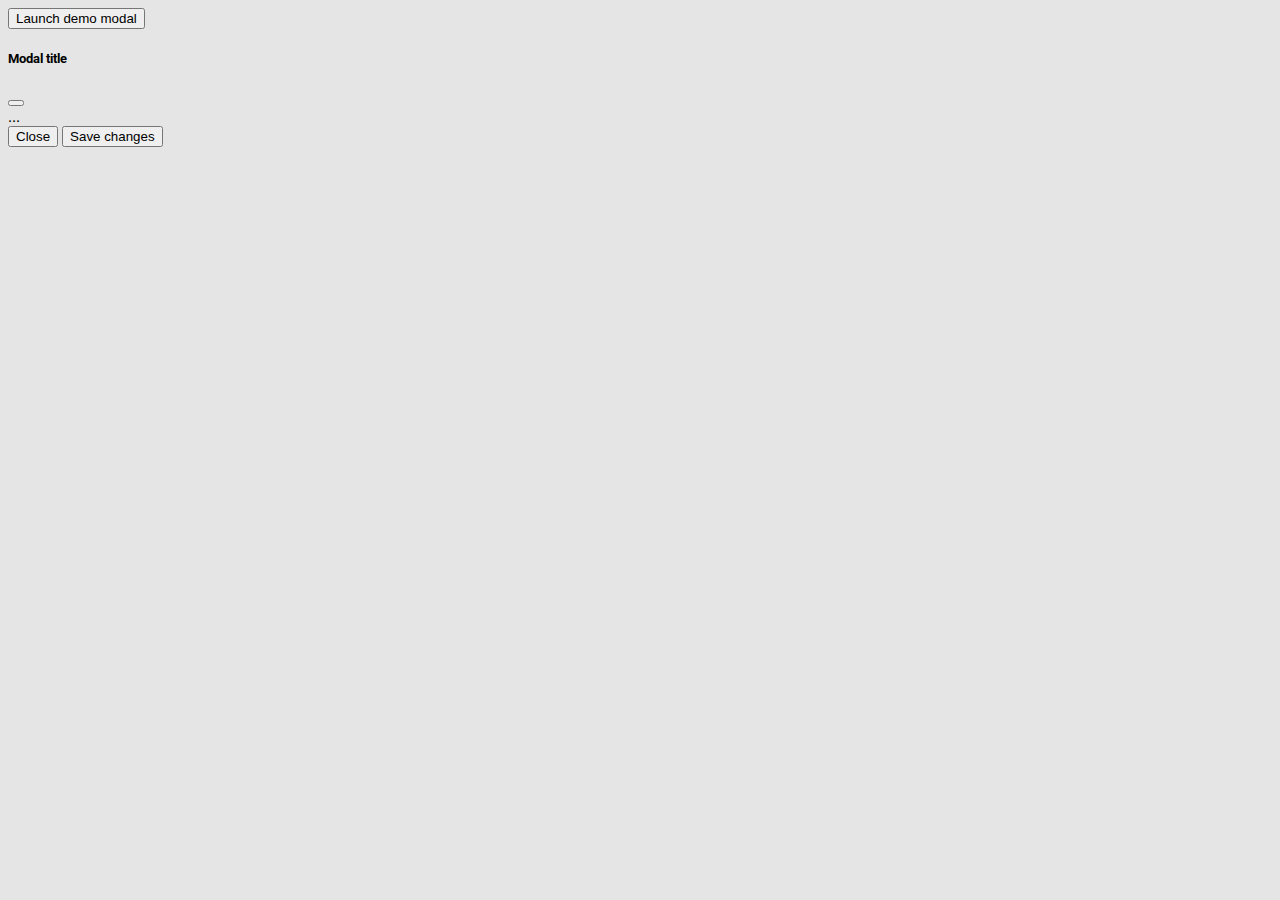
<file: practice.html>
<!DOCTYPE html>
<html lang="en">
  <head>
    <meta charset="UTF-8" />
    <meta http-equiv="X-UA-Compatible" content="IE=edge" />
    <meta name="viewport" content="width=device-width, initial-scale=1.0" />
    <title>Honda CBR</title>
    <!--Bootstarp CSS only -->
    <link
      href="https://cdn.jsdelivr.net/npm/bootstrap@5.0.2/dist/css/bootstrap.min.css"
      rel="stylesheet"
      integrity="sha384-EVSTQN3/azprG1Anm3QDgpJLIm9Nao0Yz1ztcQTwFspd3yD65VohhpuuCOmLASjC"
      crossorigin="anonymous"
    />
    <!-- External CSS Link -->
    <link rel="stylesheet" href="style.css" />
    <!-- Google font Link -->
    <link rel="preconnect" href="https://fonts.googleapis.com" />
    <link rel="preconnect" href="https://fonts.gstatic.com" crossorigin />
    <link href="https://fonts.googleapis.com/css2?family=Roboto&display=swap" rel="stylesheet" />
  </head>
  <body>
   <!-- Button trigger modal -->
<button type="button" class="btn btn-primary" data-bs-toggle="modal" data-bs-target="#exampleModal">
    Launch demo modal
  </button>
  
  <!-- Modal -->
  <div class="modal fade" id="exampleModal" tabindex="-1" aria-labelledby="exampleModalLabel" aria-hidden="true">
    <div class="modal-dialog">
      <div class="modal-content">
        <div class="modal-header">
          <h5 class="modal-title" id="exampleModalLabel">Modal title</h5>
          <button type="button" class="btn-close" data-bs-dismiss="modal" aria-label="Close"></button>
        </div>
        <div class="modal-body">
          ...
        </div>
        <div class="modal-footer">
          <button type="button" class="btn btn-secondary" data-bs-dismiss="modal">Close</button>
          <button type="button" class="btn btn-primary">Save changes</button>
        </div>
      </div>
    </div>
  </div>

    <!-- JavaScript Bundle with Popper -->
    <script
      src="https://cdn.jsdelivr.net/npm/bootstrap@5.0.2/dist/js/bootstrap.bundle.min.js"
      integrity="sha384-MrcW6ZMFYlzcLA8Nl+NtUVF0sA7MsXsP1UyJoMp4YLEuNSfAP+JcXn/tWtIaxVXM"
      crossorigin="anonymous"
    ></script>
  </body>
</html>
</file>
<file: style.css>
body{
    /* overflow: hidden;
    margin: 0;
    padding: 0; */
    font-family: 'Roboto', sans-serif;
    background-color: #E5E5E5;
}
.image-background-color{
    background-color: #E5E5E5;
}

.header-background {
    background-color: #264653;
}


.button-header {
    background-color: #E76F51;
    border-radius   : 5px;
    width           : 168px;
    height          : 44px;
    color           : white;
}
.text-primary-color{
    color: #E76F51;
}
.bike {
    filter: grayscale(100%);
}
/* card  */

.card {
    height: 478.01px;
    width : 322px;
}

.card-3 img {
    border-radius: 50%;
}

.fa-star {
    color: #E77C40;
}

.identity {
    color: #23A6F0;
}

/* card end */
</file>
